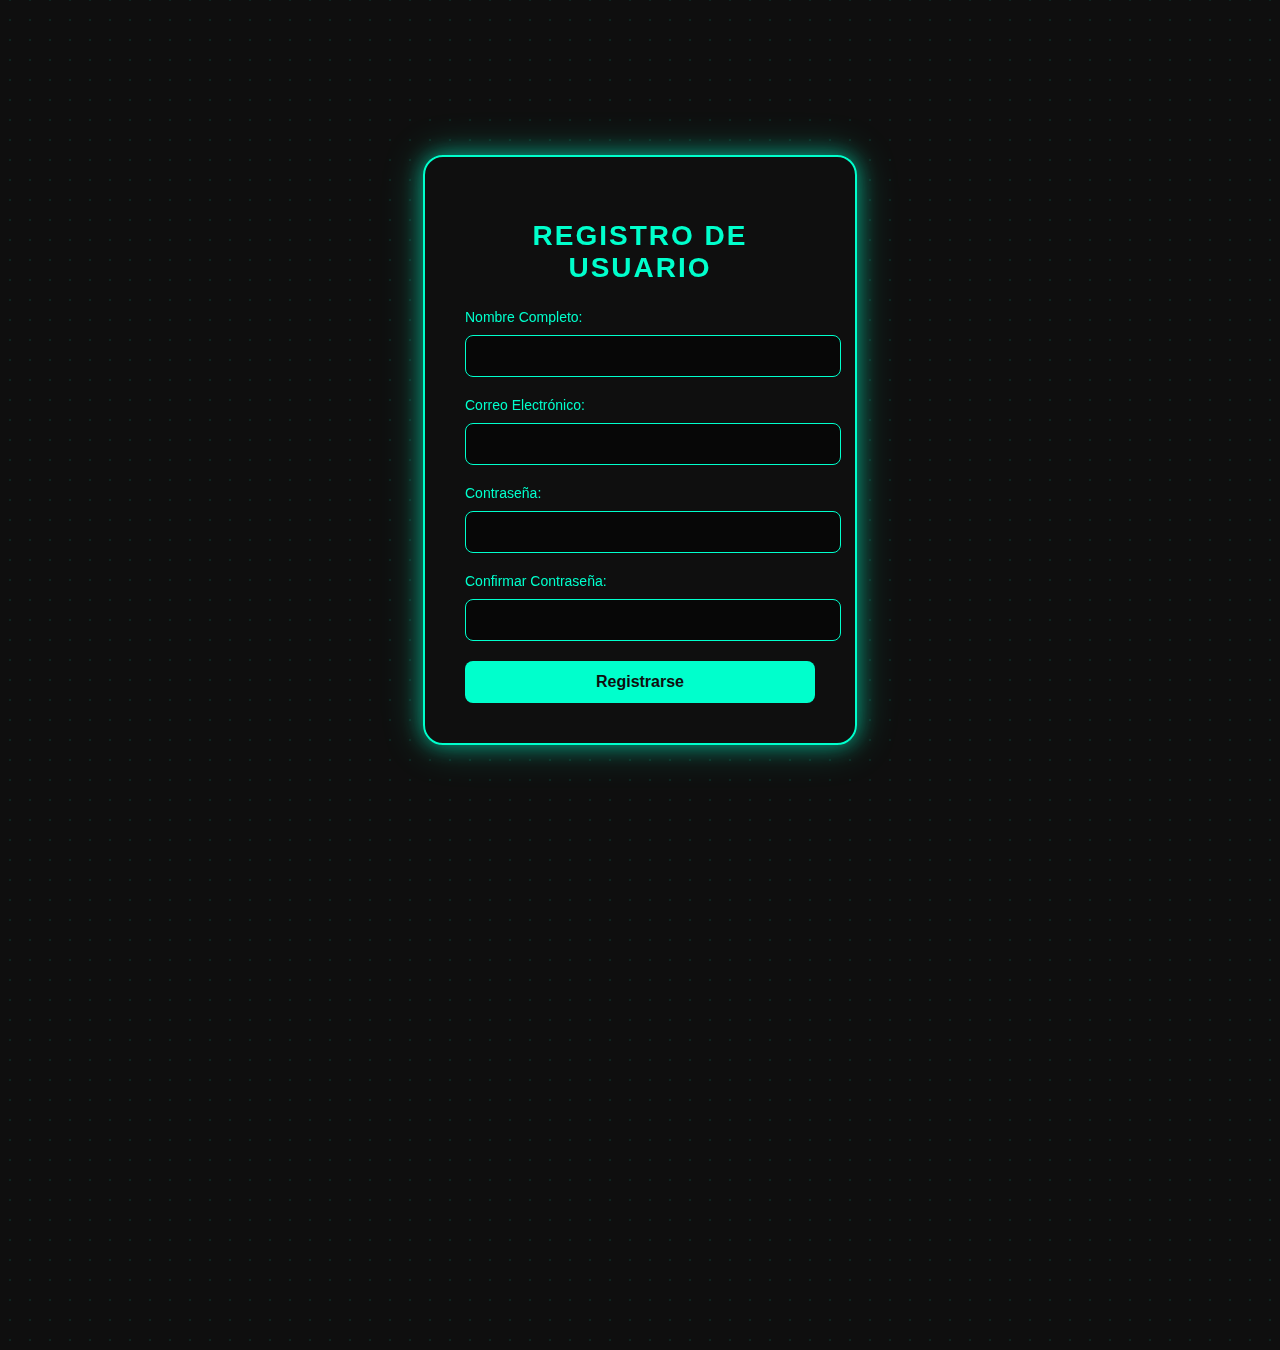
<file: index.html>
<!DOCTYPE html>
<html lang="es">
  <head>
    <meta charset="UTF-8" />
    <meta name="viewport" content="width=device-width, initial-scale=1.0" />
    <title>Formulario de Registro</title>
    <link rel="stylesheet" href="styles.css" />
  </head>
  <body>
    <div class="form-container">
      <h2>Registro de Usuario</h2>
      <form action="guardar.php" method="POST">
        <label for="nombre">Nombre Completo:</label>
        <input type="text" id="nombre" name="nombre" required />

        <label for="email">Correo Electrónico:</label>
        <input type="email" id="email" name="email" required />

        <label for="password">Contraseña:</label>
        <input type="password" id="password" name="password" required />

        <label for="confirm_password">Confirmar Contraseña:</label>
        <input
          type="password"
          id="confirm_password"
          name="confirm_password"
          required
        />

        <button type="submit">Registrarse</button>
      </form>
    </div>
  </body>
</html>
</file>
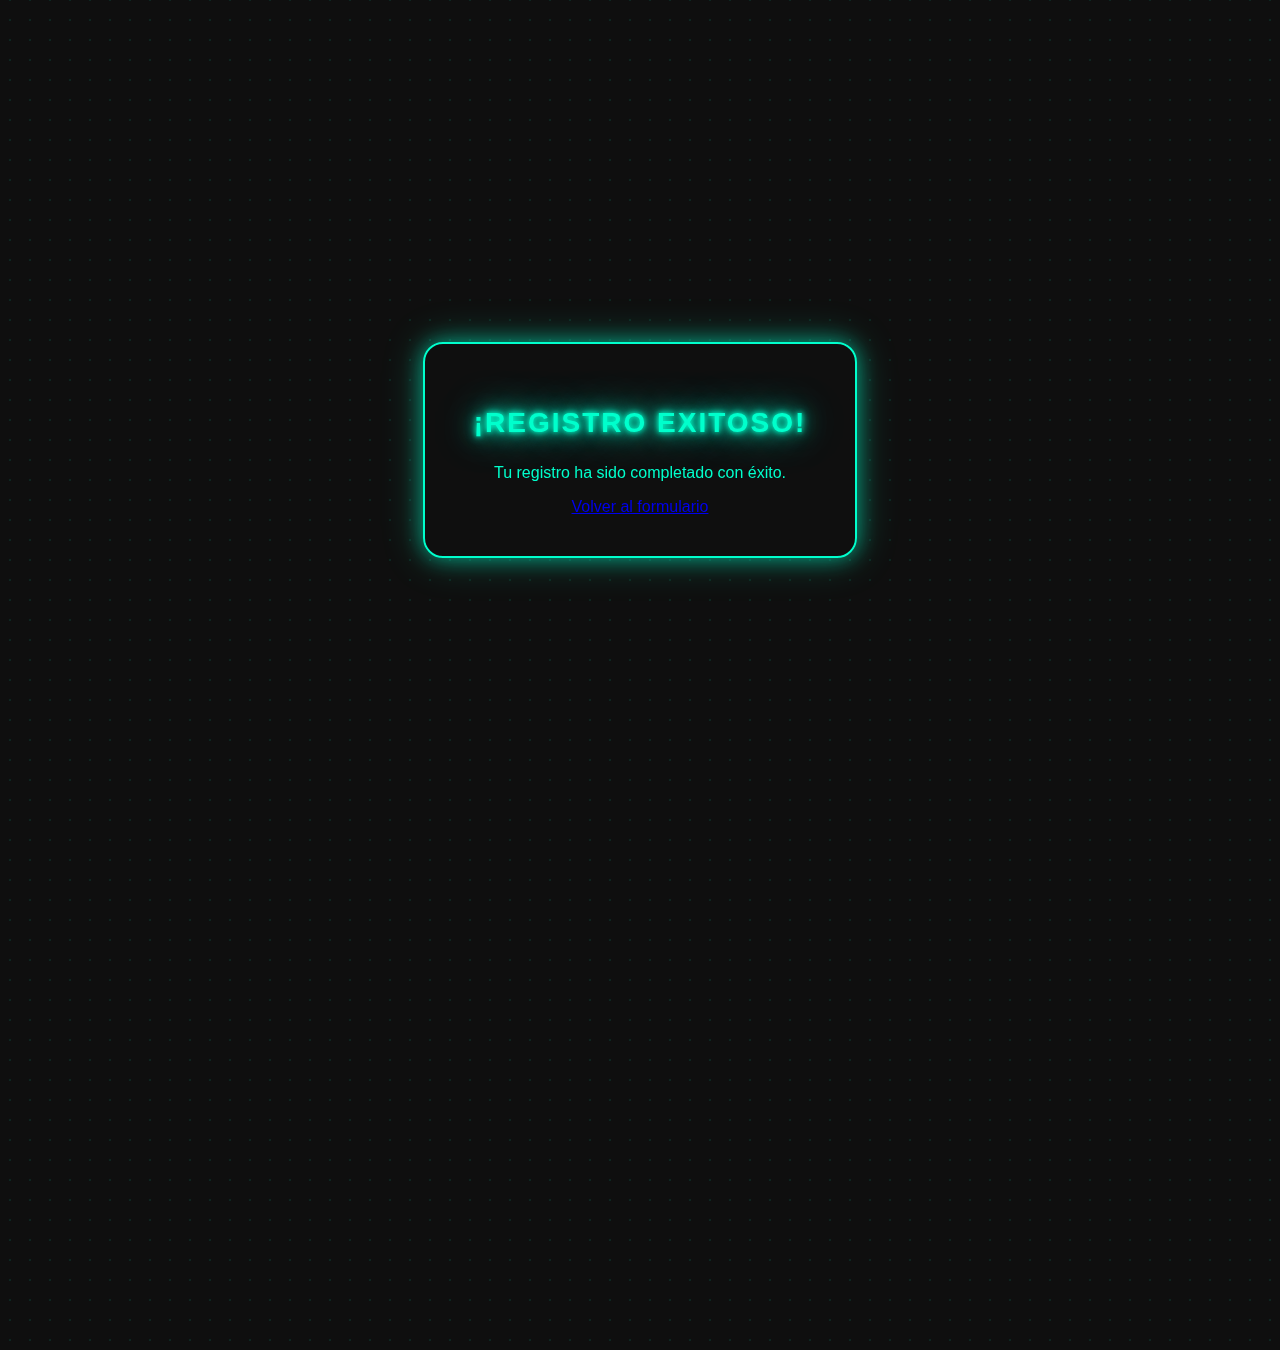
<file: confirmacion.html>
<!DOCTYPE html>
<html lang="es">
  <head>
    <meta charset="UTF-8" />
    <meta name="viewport" content="width=device-width, initial-scale=1.0" />
    <title>Registro Exitoso</title>
    <link rel="stylesheet" href="styles.css" />
  </head>
  <body>
    <div class="form-container">
      <h2 class="neon-text">¡Registro Exitoso!</h2>
      <p>Tu registro ha sido completado con éxito.</p>
      <a href="index.html" class="neon-button">Volver al formulario</a>
    </div>
  </body>
</html>
</file>
<file: styles.css>
body {
    font-family: 'Orbitron', sans-serif;
    background: #0f0f0f;
    display: flex;
    justify-content: center;
    align-items: center;
    height: 100vh;
    margin: 0;
    overflow: hidden;
    color: #00ffcc;
}

/* Fuente Futurista (opcional) */
@import url('https://fonts.googleapis.com/css2?family=Orbitron:wght@400;700&display=swap');

.form-container {
    background: rgba(15, 15, 15, 0.9);
    padding: 40px;
    border-radius: 20px;
    border: 2px solid #00ffcc;
    box-shadow: 0 0 20px rgba(0, 255, 204, 0.5), 0 0 40px rgba(0, 255, 204, 0.3);
    width: 350px;
    text-align: center;
    backdrop-filter: blur(10px);
    animation: glow 3s infinite alternate;
}

@keyframes glow {
    0% {
        box-shadow: 0 0 20px rgba(0, 255, 204, 0.5), 0 0 40px rgba(0, 255, 204, 0.3);
    }
    100% {
        box-shadow: 0 0 30px rgba(0, 255, 204, 0.8), 0 0 60px rgba(0, 255, 204, 0.5);
    }
}

.form-container h2 {
    margin-bottom: 25px;
    font-size: 28px;
    font-weight: 700;
    color: #00ffcc;
    text-transform: uppercase;
    letter-spacing: 2px;
}

.form-container label {
    display: block;
    margin-bottom: 10px;
    font-weight: 500;
    color: #00ffcc;
    text-align: left;
    font-size: 14px;
}

.form-container input {
    width: 100%;
    padding: 12px;
    margin-bottom: 20px;
    border: 1px solid #00ffcc;
    border-radius: 8px;
    font-size: 14px;
    color: #00ffcc;
    background: rgba(0, 0, 0, 0.5);
    transition: border-color 0.3s ease, box-shadow 0.3s ease;
}

.form-container input:focus {
    border-color: #00ffcc;
    outline: none;
    box-shadow: 0 0 10px rgba(0, 255, 204, 0.8);
}

.form-container button {
    width: 100%;
    padding: 12px;
    background: #00ffcc;
    color: #0f0f0f;
    border: none;
    border-radius: 8px;
    font-size: 16px;
    font-weight: 700;
    cursor: pointer;
    transition: background 0.3s ease, transform 0.3s ease, box-shadow 0.3s ease;
}

.form-container button:hover {
    background: #00e6b8;
    transform: translateY(-3px);
    box-shadow: 0 5px 15px rgba(0, 255, 204, 0.6);
}

.form-container button:active {
    transform: translateY(0);
    box-shadow: 0 3px 10px rgba(0, 255, 204, 0.6);
}

/* Efecto de fondo animado futurista */
body::before {
    content: '';
    position: absolute;
    top: -50%;
    left: -50%;
    width: 200%;
    height: 200%;
    background: radial-gradient(circle, rgba(0, 255, 204, 0.1) 10%, transparent 10.01%);
    background-size: 20px 20px;
    animation: moveBackground 10s linear infinite;
    z-index: -1;
}

@keyframes moveBackground {
    from {
        transform: translate(0, 0);
    }
    to {
        transform: translate(20px, 20px);
    }
}

/* Efecto de neón en los textos */
.neon-text {
    text-shadow: 0 0 5px #00ffcc, 0 0 10px #00ffcc, 0 0 20px #00ffcc, 0 0 40px #00ffcc;
}

/* Animación de brillo en los inputs */
@keyframes inputGlow {
    0% {
        box-shadow: 0 0 5px rgba(0, 255, 204, 0.5);
    }
    100% {
        box-shadow: 0 0 15px rgba(0, 255, 204, 0.8);
    }
}

.form-container input:focus {
    animation: inputGlow 1.5s infinite alternate;
}
</file>
